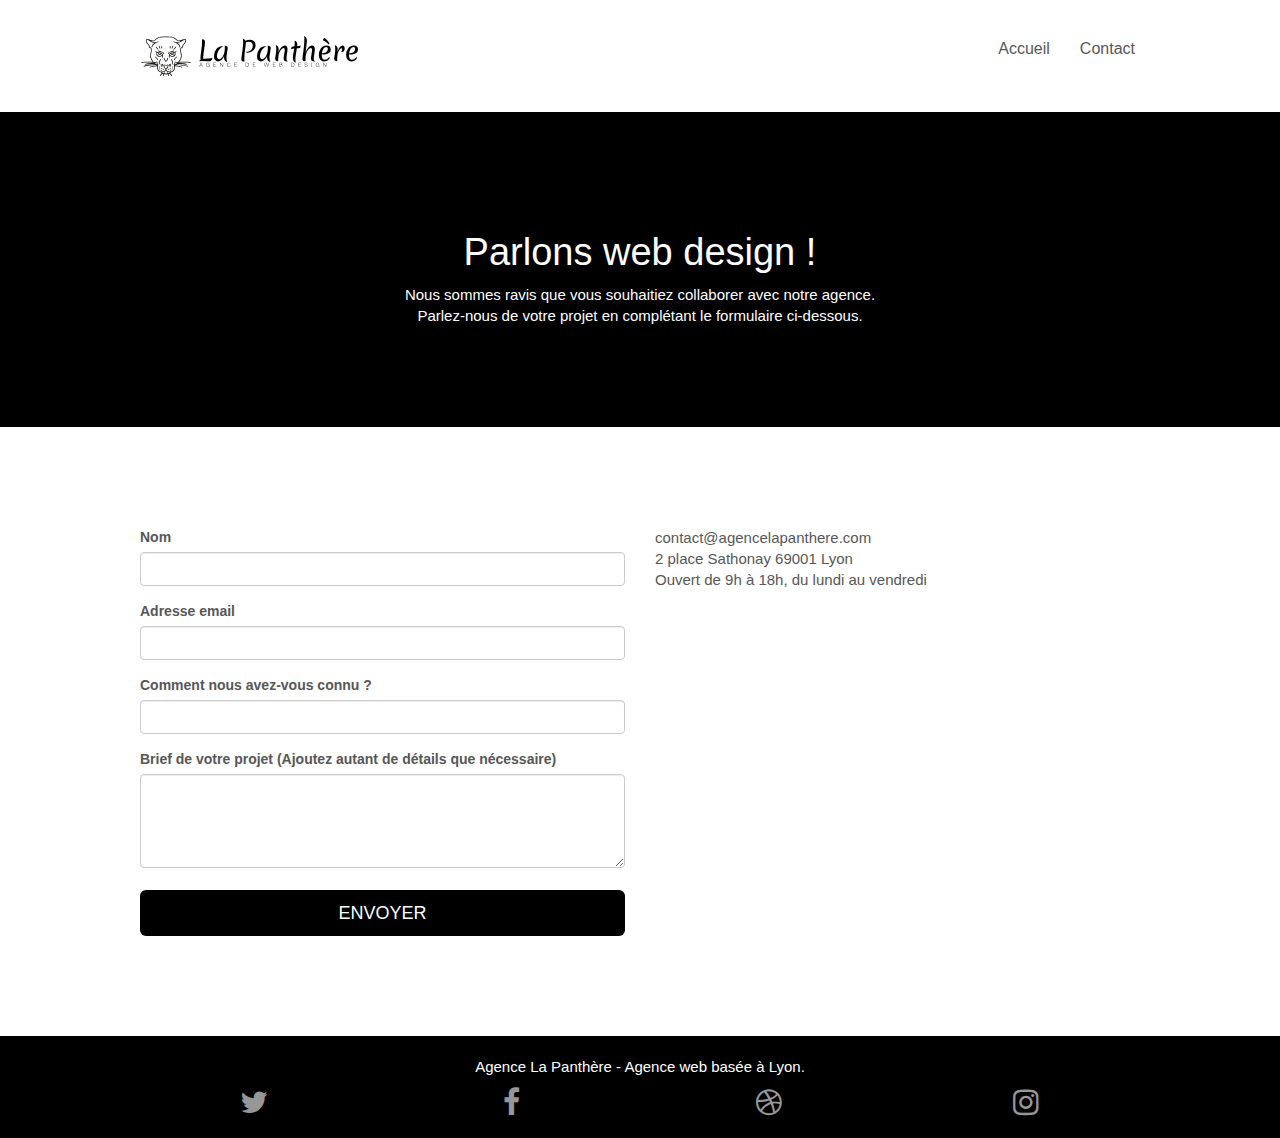
<file: page2.html>
<!Doctype html>
<html lang="fr">
<head>
    <meta charset="utf-8">
	<meta name="google-site-verification" content="wTa4drAAUbSkXD9sHj9kVOFGt3UDcMy6WNmy5XYl6rg" />
    <meta name="keywords" content="seo, google, site web, site internet, agence design paris, agence design, agence design,agence design,agence design,agence design,agence design,agence design,agence design,agence design">
    <meta name="description" content="L'agence La Panthère est une agence de web design sur Lyon qui aide les entreprises à devenir attractives et visibles sur internet ">
    <meta name="viewport" content="width=device-width, initial-scale=1.0, viewport-fit=cover">
    <link rel="shortcut icon" type="image/png" href="favicon.jpg">
    
	<link rel="canonical" href="https://elbachir8495.github.io/P4_diallo_mamadou/">
	<link rel="stylesheet" type="text/css" href="style.css">
	<link rel="stylesheet" type="text/css" href="./css/bootstrap.css">
	<link rel="stylesheet" type="text/css" href="./css/font-awesome.css">
	<link rel="stylesheet" type="text/css" href="./css/et-line.css">
	
    
	<script src="./js/jquery-2.1.0.js"></script>
	<script src="./js/bootstrap.js"></script>
	<script src="./js/blocs.js"></script>
	<script src="./js/jqBootstrapValidation.js"></script>
	<script src="./js/formHandler.js"></script>
    <title>Contact</title>

    
<!-- Analytics -->
	<!-- Global site tag (gtag.js) - Google Analytics -->
<script async src="https://www.googletagmanager.com/gtag/js?id=G-BZQBMRPFBZ"></script>
<script>
  window.dataLayer = window.dataLayer || [];
  function gtag(){dataLayer.push(arguments);}
  gtag('js', new Date());

  gtag('config', 'G-BZQBMRPFBZ');
</script>
<!-- Analytics END -->

    
</head>
<body>
	<!-- Principal conteneur -->
	<main class="page-container">
		
	<!-- bloc-0 -->
	<div class="bloc bgc-white l-bloc " id="bloc-0">
		<div class="container bloc-sm">
			<nav class="navbar row">
				<div class="navbar-header">
					<a class="navbar-brand" href="index.html"><img src="img/agence-la-panthere-monochrome.svg" alt="Image du logo Panthère" height="40" /></a>
					<button id="nav-toggle" type="button" class="ui-navbar-toggle navbar-toggle" data-toggle="collapse" data-target=".navbar-1">
						<span class="sr-only">Toggle navigation</span><span class="icon-bar"></span><span class="icon-bar"></span><span class="icon-bar"></span>
					</button>
				</div>
				<div class="collapse navbar-collapse navbar-1 special-dropdown-nav">
					<ul class="site-navigation nav navbar-nav">
						<li>
							<a href="index.html">Accueil</a>
						</li>
						<li>
						</li>
						<li>
							<a href="page2.html">Contact</a>
						</li>
					</ul>
				</div>
			</nav>
		</div>
	</div >
	<!-- bloc-0 END -->
	
	<!-- bloc-6 -->
	<section class="bloc bg-dots-bg bg-repeat bgc-atomic-tangerine d-bloc bloc-bg-texture texture-paper" id="bloc-6">
		<div class="container bloc-lg">
			<div class="row">
				<div class="col-sm-12">
					<h1 class="text-center hero-bloc-text tc-white">
						Parlons web design !
					</h1>
					<p class="text-center mg-lg tc-white tight-width-whitespace">
						Nous sommes ravis que vous souhaitiez collaborer avec notre agence.<br>
						Parlez-nous de votre projet en complétant le formulaire ci-dessous.
					</p>
				</div>
			</div>
		</div>
	</section>
	<!-- bloc-6 END -->
	
	<!-- bloc-7 -->
	<div class="bloc bgc-white l-bloc" id="bloc-7">
		<div class="container bloc-lg">
			<div class="row">
				<div class="col-sm-6">
					<form id="form_1">
						<div class="form-group">
							<label for="name">
								Nom
							</label>
							<input id="name" class="form-control" required />
						</div>
						<div class="form-group">
							<label for="email">
								Adresse email
							</label>
							<input id="email" class="form-control" type="email" required />
						</div>
						<div class="form-group">
							<label for="imput_504">
								Comment nous avez-vous connu ?
							</label>
							<input class="form-control" type="email" required id="input_504" />
						</div>
						<div class="form-group">
							<label for="Message">
								Brief de votre projet (Ajoutez autant de détails que nécessaire)<br>
							</label><textarea id="message" class="form-control" rows="4" cols="50" required></textarea>
						</div> 
						<button class="bloc-button btn btn-lg btn-block cta-hero btn-atomic-tangerine" type="submit">
							Envoyer
						</button>
					</form>
				</div>
				<div class="col-sm-6">
					<p>
						contact@agencelapanthere.com<br>2 place Sathonay 69001 Lyon<br>Ouvert de 9h à 18h, du lundi au vendredi<br>
					</p>
				</div>
			</div>
		</div>
	</div>
	<!-- bloc-7 END -->
	
	
	
	
	<!-- Footer - bloc-8 -->
	<footer class="bloc bgc-atomic-tangerine d-bloc" id="bloc-8">
		<div class="container bloc-sm">
			<div class="row">
				<div class="col-sm-12">
					<p class="text-center white">
						Agence La Panthère - Agence web basée à Lyon.<br>
					</p>
					<div class="row row-no-gutters social">
						<div class="col-sm-3">
							<div class="text-center">
								<a class="social" href="#"><span class="fa fa-twitter icon-md"></span></a>
							</div>
						</div>
						<div class="col-sm-3">
							<div class="text-center">
								<a class="social" href="#"><span class="fa fa-facebook icon-md"></span></a>
							</div>
						</div>
						<div class="col-sm-3">
							<div class="text-center">
								<a class="social" href="#"><span class="fa fa-dribbble icon-md"></span></a>
							</div>
						</div>
						<div class="col-sm-3">
							<div class="text-center">
								<a class="social" href="#"><span class="fa fa-instagram icon-md"></span></a>
							</div>
						</div>
					</div>
				</div>
			</div>
		</div>
	</footer>
	<!-- Footer - bloc-8 END -->
	
	</main>
	<!-- Principal conteneur END -->
		
	
	</body>
	</html>
</file>
<file: style.css>
body {
    margin: 0;
    padding: 0;
    background: #FFF;
    overflow-x: hidden;
    -webkit-font-smoothing: antialiased;
    -moz-osx-font-smoothing: grayscale;
}

a,
button {
    transition: all .3s ease-in-out;
    outline: none!important;
}

a:hover {
    text-decoration: none;
    cursor: pointer;
}

#page-loading-blocs-notifaction {
    position: fixed;
    top: 0;
    bottom: 0;
    width: 100%;
    z-index: 100000;
    background: #FFFFFF url("img/pageload-spinner.gif") no-repeat center center;
}

.bloc {
    width: 100%;
    clear: both;
    background: 50% 50% no-repeat;
    padding: 0 50px;
    -webkit-background-size: cover;
    -moz-background-size: cover;
    -o-background-size: cover;
    background-size: cover;
    position: relative;
}

.bloc .container {
    padding-left: 0;
    padding-right: 0;
}

.bloc-lg {
    padding: 100px 50px;
}

.bloc-md {
    padding: 50px;
}

.bloc-sm {
    padding: 20px 50px;
}

.bg-center,
.bg-l-edge,
.bg-r-edge,
.bg-t-edge,
.bg-b-edge,
.bg-tl-edge,
.bg-bl-edge,
.bg-tr-edge,
.bg-br-edge,
.bg-repeat {
    -webkit-background-size: auto!important;
    -moz-background-size: auto!important;
    -o-background-size: auto!important;
    background-size: auto!important;
}

.bg-repeat {
    background: repeat;
}

.bg-t-edge {
    background: top no-repeat;
}

.bloc-bg-texture::before {
    content: "";
    background-size: 2px 2px;
    position: absolute;
    top: 0;
    bottom: 0;
    left: 0;
    right: 0;
}

.texture-paper::before {
    background: url("img/texture-paper.png");
    background-size: 280px 280px;
}

.b-parallax {
    background-attachment: fixed;
}

.d-bloc {
    color: rgba(255, 255, 255, .7);
}

.d-bloc button:hover {
    color: rgba(255, 255, 255, .9);
}

.d-bloc .icon-round,
.d-bloc .icon-square,
.d-bloc .icon-rounded,
.d-bloc .icon-semi-rounded-a,
.d-bloc .icon-semi-rounded-b {
    border-color: rgba(255, 255, 255, .9);
}

.d-bloc .divider-h span {
    border-color: rgba(255, 255, 255, .2);
}

.d-bloc .a-btn,
.d-bloc .navbar a,
.d-bloc .navbar-brand,
.d-bloc a .icon-sm,
.d-bloc a .icon-md,
.d-bloc a .icon-lg,
.d-bloc a .icon-xl,
.d-bloc h1 a,
.d-bloc h2 a,
.d-bloc h3 a,
.d-bloc h4 a,
.d-bloc h5 a,
.d-bloc h6 a,
.d-bloc p a {
    color: rgba(255, 255, 255, .6);
}

.d-bloc .a-btn:hover,
.d-bloc .navbar a:hover,
.d-bloc .navbar-brand:hover,
.d-bloc a:hover .icon-sm,
.d-bloc a:hover .icon-md,
.d-bloc a:hover .icon-lg,
.d-bloc a:hover .icon-xl,
.d-bloc h1 a:hover,
.d-bloc h2 a:hover,
.d-bloc h3 a:hover,
.d-bloc h4 a:hover,
.d-bloc h5 a:hover,
.d-bloc h6 a:hover,
.d-bloc p a:hover {
    color: rgba(255, 255, 255, 1);
}

.d-bloc .navbar-toggle .icon-bar {
    background: rgba(255, 255, 255, 1);
}

.d-bloc .btn-wire,
.d-bloc .btn-wire:hover {
    color: rgba(255, 255, 255, 1);
    border-color: rgba(255, 255, 255, 1);
}

.d-bloc .panel {
    color: rgba(0, 0, 0, .5);
}

.d-bloc .panel button:hover {
    color: rgba(0, 0, 0, .7);
}

.d-bloc .panel icon {
    border-color: rgba(0, 0, 0, .7);
}

.d-bloc .panel .divider-h span {
    border-color: rgba(0, 0, 0, .1);
}

.d-bloc .panel .a-btn {
    color: rgba(0, 0, 0, .6);
}

.d-bloc .panel .a-btn:hover {
    color: rgba(0, 0, 0, 1);
}

.d-bloc .panel .btn-wire,
.d-bloc .panel .btn-wire:hover {
    color: rgba(0, 0, 0, .7);
    border-color: rgba(0, 0, 0, .3);
}

.d-bloc .panel,
.l-bloc {
    color: rgba(0, 0, 0, .5);
}

.d-bloc .panel button:hover,
.l-bloc button:hover {
    color: rgba(0, 0, 0, .7);
}

.l-bloc .icon-round,
.l-bloc .icon-square,
.l-bloc .icon-rounded,
.l-bloc .icon-semi-rounded-a,
.l-bloc .icon-semi-rounded-b {
    border-color: rgba(0, 0, 0, .7);
}

.d-bloc .panel .divider-h span,
.l-bloc .divider-h span {
    border-color: rgba(0, 0, 0, .1);
}

.d-bloc .panel .a-btn,
.l-bloc .a-btn,
.l-bloc .navbar a,
.l-bloc .navbar-brand,
.l-bloc a .icon-sm,
.l-bloc a .icon-md,
.l-bloc a .icon-lg,
.l-bloc a .icon-xl,
.l-bloc h1 a,
.l-bloc h2 a,
.l-bloc h3 a,
.l-bloc h4 a,
.l-bloc h5 a,
.l-bloc h6 a,
.l-bloc p a {
    color: rgba(0, 0, 0, .6);
}

.d-bloc .panel .a-btn:hover,
.l-bloc .a-btn:hover,
.l-bloc .navbar a:hover,
.l-bloc .navbar-brand:hover,
.l-bloc a:hover .icon-sm,
.l-bloc a:hover .icon-md,
.l-bloc a:hover .icon-lg,
.l-bloc a:hover .icon-xl,
.l-bloc h1 a:hover,
.l-bloc h2 a:hover,
.l-bloc h3 a:hover,
.l-bloc h4 a:hover,
.l-bloc h5 a:hover,
.l-bloc h6 a:hover,
.l-bloc p a:hover {
    color: rgba(0, 0, 0, 1);
}

.l-bloc .navbar-toggle .icon-bar {
    color: rgba(0, 0, 0, .6);
}

.d-bloc .panel .btn-wire,
.d-bloc .panel .btn-wire:hover,
.l-bloc .btn-wire,
.l-bloc .btn-wire:hover {
    color: rgba(0, 0, 0, .7);
    border-color: rgba(0, 0, 0, .3);
}

.voffset {
    margin-top: 30px;
}

.voffset-lg {
    margin-top: 80px;
}

.row-no-gutters {
    margin-right: 0;
    margin-left: 0;
}

.row.row-no-gutters > [class^="col-"],
.row.row-no-gutters > [class*=" col-"] {
    padding-right: 0;
    padding-left: 0;
}

#bloc-1-hero h1 {
    font-size: 32px;
}

.navbar {
    margin-bottom: 0;
    z-index: 1;
}

.navbar-brand {
    height: auto;
    padding: 3px 15px;
    font-size: 25px;
    font-weight: normal;
    font-weight: 600;
    line-height: 44px;
}

.navbar-brand img {
    max-height: 200px;
    margin: 0 5px 0 0;
    display: inline;
}

.navbar-brand img[src$=svg] {
    min-width: 100px;
}

.nav-center .navbar-brand img {
    margin: 0;
}

.navbar .nav {
    padding-top: 2px;
    margin-right: -16px;
    float: right;
    z-index: 1;
}

.nav > li {
    float: left;
    margin-top: 4px;
    font-size: 16px;
}

.navbar-nav .open .dropdown-menu > li > a {
    text-align: inherit;
}

.nav > li a:hover,
.nav > li a:focus {
    background: transparent;
}

.navbar-toggle {
    margin: 10px 10px 0 0;
    border: 0px;
}

.navbar-toggle:hover {
    background: transparent!important;
}

.navbar-toggle .icon-bar {
    background-color: rgba(0, 0, 0, .5);
    width: 26px;
}

.nav-invert .navbar .nav {
    float: left;
}

.nav-invert .navbar-header,
.nav-invert .navbar-brand {
    float: right;
    position: relative;
    z-index: 2;
}

@media (min-width: 768px) {
    .site-navigation {
        position: absolute;
        top: 50%;
        right: 20px;
        transform: translate(0, -50%);
        -webkit-transform: translateY(-50%);
    }
    .nav > li .dropdown-menu a,
    .nav > li .dropdown-menu a:hover {
        color: #484848;
    }
    .nav-invert .site-navigation {
        left: 0;
        right: 0;
    }
    .nav-center {
        text-align: center;
    }
    .nav-center .navbar-header {
        width: 100%;
    }
    .nav-center .navbar-header,
    .nav-center .navbar-brand,
    .nav-center .nav > li {
        float: none;
        display: inline-block;
    }
    .nav-center .site-navigation {
        position: relative;
        width: 100%;
        right: 0;
        margin-right: 0px;
        margin-top: 20px;
    }
    .nav-center.mini-nav .navbar-toggle {
        float: none;
        margin: 10px auto 0;
    }
}

.nav > li > .dropdown a {
    background: none!important;
    display: block;
    padding: 14px 15px;
}

nav .caret {
    margin: 0 5px;
}

.dropdown-menu .dropdown-menu {
    top: -8px;
    left: 100%;
}

.dropdown-menu .dropmenu-flow-right {
    top: 100%;
    left: 0;
    margin-left: -1px;
    border-top-left-radius: 0;
    border-top-right-radius: 0;
}

.dropdown-menu .dropdown span {
    border: 4px solid black;
    border-top-color: transparent;
    border-right-color: transparent;
    border-bottom-color: transparent;
    margin: 6px -5px 0 0!important;
    float: right;
}

.mg-md {
    margin-top: 10px;
    margin-bottom: 20px;
}

.mg-lg {
    margin-top: 10px;
    margin-bottom: 40px;
}

.btn {
    margin: 0 5px 5px 0;
}

.btn.pull-right {
    margin: 0 0 5px 5px;
}

.btn-d,
.btn-d:hover,
.btn-d:focus {
    color: #FFF;
    background: rgba(0, 0, 0, .3);
}

button {
    outline: none!important;
}

.btn-rd {
    border-radius: 40px;
}

.btn-clean {
    border: 1px solid rgba(0, 0, 0, .08);
    border-bottom-color: rgba(0, 0, 0, .1);
    text-shadow: 0 1px 0 rgba(0, 0, 1, .1);
    box-shadow: 0 1px 3px rgba(0, 0, 1, .25), inset 0 1px 0 0 rgba(255, 255, 255, .15);
}

.icon-md {
    font-size: 30px!important;
}

.icon-lg {
    font-size: 60px!important;
}

.sm-shadow {
    text-shadow: 0 1px 2px rgba(0, 0, 0, .3);
}

.panel-sq,
.panel-sq .panel-heading,
.panel-sq .panel-footer {
    border-radius: 0;
}

.panel-rd {
    border-radius: 30px;
}

.panel-rd .panel-heading {
    border-radius: 29px 29px 0 0;
}

.panel-rd .panel-footer {
    border-radius: 0 0 29px 29px;
}

.form-control {
    border-color: rgba(0, 0, 0, .1);
    box-shadow: none;
}

.scrollToTop {
    width: 40px;
    height: 40px;
    position: fixed;
    bottom: 20px;
    right: 20px;
    opacity: 0;
    z-index: 500;
    transition: all .3s ease-in-out;
}

.scrollToTop span {
    margin-top: 6px;
}

.showScrollTop {
    font-size: 14px;
    opacity: 1;
}

a[data-lightbox] {
    position: relative;
    display: block;
    text-align: center;
}

a[data-lightbox]:hover::before {
    content: "+";
    font-family: "HelveticaNeue-Light", "Helvetica Neue Light", "Helvetica Neue", Helvetica, Arial;
    font-size: 32px;
    width: 50px;
    height: 50px;
    margin-left: -25px;
    border-radius: 50%;
    background: rgba(0, 0, 0, .6);
    color: #FFF;
    font-weight: 100;
    z-index: 1;
    position: absolute;
    top: 50%;
    transform: translateY(-50%);
    -webkit-transform: translateY(-50%);
}

a[data-lightbox]:hover img {
    opacity: 0.6;
    -webkit-animation-fill-mode: none;
    animation-fill-mode: none;
}

#lightbox-modal {
    display: flex;
    align-items: center;
}

#lightbox-modal .modal-dialog {
    width: 90%;
    max-width: 900px;
    margin: 0 auto 0;
}

#lightbox-modal .modal-dialog img {
    max-height: 90vh;
    margin: 0 auto;
}

.lightbox-caption {
    padding: 20px;
    color: #FFF;
    background: rgba(0, 0, 0, .5);
    position: absolute;
    left: 15px;
    right: 15px;
    bottom: 5px;
}

.close-lightbox {
    color: #FFF;
    font-size: 30px;
    position: absolute;
    top: 20px;
    right: 20px;
    z-index: 20;
    background: rgba(0, 0, 0, .5);
    border: none;
    line-height: 30px;
    padding: 0 9px 5px;
    opacity: 0.3;
}

.close-lightbox:hover,
.next-lightbox:hover,
.prev-lightbox:hover {
    opacity: 1.0;
    color: #FFF;
}

.next-lightbox,
.prev-lightbox {
    font-size: 20px;
    color: rgba(255, 255, 255, .9);
    background: rgba(0, 0, 0, .5);
    transition: all .2s ease-in-out;
    position: absolute;
    top: 45%;
    z-index: 1;
    opacity: 0.4;
}

.next-lightbox {
    padding: 6px 8px 1px 13px;
    right: 25px;
}

.prev-lightbox {
    padding: 6px 13px 1px 10px;
    left: 25px;
}

.snapshot-lb .modal-body {
    padding-bottom: 45px;
}

.snapshot-lb .lightbox-caption {
    padding: 0;
    color: rgba(0, 0, 0, .5);
    background: none;
}

h1,
h2,
h3,
h4,
h5,
h6,
p,
label,
.btn,
a {
    font-family: "helvetica";
    font-weight: 400;
    color: #575757!important;
}

.container {
    max-width: 1000px;
}

.hero-bloc-text {
    font-size: 38px;
}

.hero-bloc-text-sub {
    font-size: 36px;
}

.statement-bloc-text {
    line-height: 26px;
    font-style: italic;
    font-size: 20px;
    text-align: center;
    font-weight: lighter;
    max-width: 520px;
    margin: auto auto auto auto;
}

p {
    font-size: 15px;
}

.tight-width-whitespace {
    max-width: 600px;
    margin: auto auto auto auto;
}

.h1 {
    font-size: 20px;
    font-family: "Open Sans";
}

.cta-hero {
    margin-top: 22px;
    color: #FFFFFF!important;
    text-transform: uppercase;
    padding: 12px 28px 12px 28px;
    font-size: 16px;
    font-weight: 700;
}

.social {
    
    margin: auto ;
}

h2 {
    font-size: 22px;
    line-height: 1.4em;
}

h3 {
    font-size: 15px;
    text-transform: uppercase;
    font-weight: 700;
    color: #333333!important;
}

.med-width-whitespace {
    max-width: 800px;
    margin: auto auto auto auto;
    box-shadow: 0px 0px 0px #000000;
}

h1 {
    color: #333333!important;
}

h4 {
    color: #333333!important;
}

.icons {
    margin-bottom: 14px;
    margin-top: 24px;
}

.white {
    color: #FFFFFF!important;
}

.portfolio-thumb {
    margin-bottom: 24px;
}

.portfolio-row {
    margin-bottom: 44px;
    margin-top: 50px;
}

.avatar {
    box-shadow: 0px 4px 9px rgba(0, 0, 0, 0.3);
}

.black-background {
    background-color: rgba(165, 147, 99, 0.7);
    padding: 40px 40px 40px 40px;
}

.bold-link {
    font-weight: 900;
    text-decoration: underline!important;
}

.bgc-white {
    background-color: #FFFFFF;
}

.bgc-dark-slate-blue {
    background-color: #364577;
}

.bgc-atomic-tangerine {
    background-color: black;
}

.tc-white {
    color: white!important;
}

.btn-atomic-tangerine {
    background: black;
    color: #FFFFFF!important;
}

.btn-atomic-tangerine:hover {
    background: white!important;
    color: black!important;
}

.ltc-white {
    color: #FFFFFF!important;
}

.ltc-white:hover {
    color: #cccccc!important;
}

.ltc-atomic-tangerine {
    color: #F3976C!important;
}

.ltc-atomic-tangerine:hover {
    color: #c27956!important;
}

.icon-dark-slate-blue {
    color: #364577!important;
    border-color: #364577!important;
}

.bg-dots-bg {
    background-image: url("img/dots-bg.png");
}

.bg-lines-h2-bg {
    background-image: url("img/lines-h2-bg.png");
}

.bg-banniere {
    background-image: url("img/agence-la-panthere.jpg");
}

.bg-presentation {
    background-image: url("img/image-de-presentation.bmp");
}

@media (max-width: 1024px) {
    .bloc {
        padding-left: 20px;
        padding-right: 20px;
    }
    .bloc.full-width-bloc,
    .bloc-tile-2.full-width-bloc .container,
    .bloc-tile-3.full-width-bloc .container,
    .bloc-tile-4.full-width-bloc .container {
        padding-left: 0;
        padding-right: 0;
    }
}

@media (max-width: 992px) and (min-width: 768px) {
    .navbar .nav {
        max-width: 80%
    }
    .nav-center.navbar .nav {
        max-width: 100%
    }
}

@media only screen and (width: 768px) and (width: 1024px) and (orientation: landscape) {
    .b-parallax {
        background-attachment: scroll;
    }
}

@media only screen and (width: 1024px) and (width: 1366px) and (-webkit-min-device-pixel-ratio: 1.5) {
    .b-parallax {
        background-attachment: scroll;
    }
}

@media (max-width: 991px) {
    .container {
        width: 100%;
    }
    .b-parallax {
        background-attachment: scroll;
    }
    .page-container,
    #hero-bloc {
        overflow-x: hidden;
        position: relative;
    }
    
    .bloc-group,
    .bloc-group .bloc {
        display: block;
        width: 100%;
    }
    
}

@media (max-width: 767px) {
    .page-container {
        overflow-x: hidden;
        position: relative;
    }
    h1,
    h2,
    h3,
    h4,
    h5,
    h6,
    p,
    #disqus_thread {
        padding-left: 10px!important;
        padding-right: 10px!important;
    }
    .b-parallax {
        background-attachment: scroll;
    }
    .navbar .nav {
        padding-top: 0;
        border-top: 1px solid rgba(0, 0, 0, .2);
        float: none!important;
    }
    .navbar.row {
        margin-left: 0;
        margin-right: 0;
    }
    .site-navigation {
        position: inherit;
        transform: none;
        -webkit-transform: none;
        -ms-transform: none;
    }
    .nav > li {
        margin-top: 0;
        border-bottom: 1px solid rgba(0, 0, 0, .1);
        background: rgba(0, 0, 0, .05);
        text-align: left;
        padding-left: 15px;
        width: 100%;
    }
    .nav > li:hover {
        background: rgba(0, 0, 0, .08);
    }
    .dropdown .dropdown a .caret {
        float: none;
        margin: 5px 0 0 10px!important;
        border: 4px solid black;
        border-bottom-color: transparent;
        border-right-color: transparent;
        border-left-color: transparent;
    }
    #hero-bloc .navbar .nav {
        background: rgba(0, 0, 0, .8);
    }
    #hero-bloc .navbar .nav a {
        color: rgba(255, 255, 255, .6);
    }
    .hero {
        padding: 50px 0;
    }
    .hero-nav {
        left: -1px;
        right: -1px;
    }
    .navbar-collapse {
        padding: 0;
        overflow-x: hidden;
        -webkit-box-shadow: none;
        box-shadow: none;
    }
    .navbar-brand img {
        max-height: 40px;
        width: auto;
    }
    .nav-invert .navbar-header {
        float: none;
        width: 100%;
    }
    .nav-invert .navbar-toggle {
        float: left;
        margin-left: 10px;
    }
    .bloc {
        padding-left: 0;
        padding-right: 0;
    }
    .bloc-xxl,
    .bloc-xl,
    .bloc-lg {
        padding: 40px 0;
    }
    .bloc-sm,
    .bloc-md {
        padding-left: 0;
        padding-right: 0;
    }
    .bloc-tile-2 .container,
    .bloc-tile-3 .container,
    .bloc-tile-4 .container,
    .bloc-fill-screen .fill-bloc-top-edge,
    .bloc-fill-screen .fill-bloc-bottom-edge {
        padding-left: 0;
        padding-right: 0;
    }
    .a-block {
        padding: 0 10px;
    }
    .btn-dwn {
        display: none;
    }
    .voffset {
        margin-top: 5px;
    }
    .voffset-md {
        margin-top: 20px;
    }
    .voffset-lg {
        margin-top: 30px;
    }
    form {
        padding: 5px;
    }
    .close-lightbox {
        display: inline-block;
    }
    .blocsapp-device-iphone5 {
        background-size: 216px 425px;
        padding-top: 60px;
        width: 216px;
        height: 425px;
    }
    .blocsapp-device-iphone5 img {
        width: 180px;
        height: 320px;
    }
}

@media (max-width: 400px) {
    .bloc {
        padding-left: 0;
        padding-right: 0;
    }
}

@media (max-width: 767px) {
    .bloc-mob-center-text {
        text-align: center;
    }
}
</file>
<file: css/et-line.css>
@font-face {
    font-family: et-line;
    src: url(../fonts/et-line.eot);
    src: url(../fonts/et-line.eot?#iefix) format('embedded-opentype'), url(../fonts/et-line.woff) format('woff'), url(../fonts/et-line.ttf) format('truetype'), url(../fonts/et-line.svg#et-line) format('svg');
    font-weight: 400;
    font-style: normal
}

.et-icon-adjustments,
.et-icon-alarmclock,
.et-icon-anchor,
.et-icon-aperture,
.et-icon-attachment,
.et-icon-bargraph,
.et-icon-basket,
.et-icon-beaker,
.et-icon-bike,
.et-icon-book-open,
.et-icon-briefcase,
.et-icon-browser,
.et-icon-calendar,
.et-icon-camera,
.et-icon-caution,
.et-icon-chat,
.et-icon-circle-compass,
.et-icon-clipboard,
.et-icon-clock,
.et-icon-cloud,
.et-icon-compass,
.et-icon-desktop,
.et-icon-dial,
.et-icon-document,
.et-icon-documents,
.et-icon-download,
.et-icon-dribbble,
.et-icon-edit,
.et-icon-envelope,
.et-icon-expand,
.et-icon-facebook,
.et-icon-flag,
.et-icon-focus,
.et-icon-gears,
.et-icon-genius,
.et-icon-gift,
.et-icon-global,
.et-icon-globe,
.et-icon-googleplus,
.et-icon-grid,
.et-icon-happy,
.et-icon-hazardous,
.et-icon-heart,
.et-icon-hotairballoon,
.et-icon-hourglass,
.et-icon-key,
.et-icon-laptop,
.et-icon-layers,
.et-icon-lifesaver,
.et-icon-lightbulb,
.et-icon-linegraph,
.et-icon-linkedin,
.et-icon-lock,
.et-icon-magnifying-glass,
.et-icon-map,
.et-icon-map-pin,
.et-icon-megaphone,
.et-icon-mic,
.et-icon-mobile,
.et-icon-newspaper,
.et-icon-notebook,
.et-icon-paintbrush,
.et-icon-paperclip,
.et-icon-pencil,
.et-icon-phone,
.et-icon-picture,
.et-icon-pictures,
.et-icon-piechart,
.et-icon-presentation,
.et-icon-pricetags,
.et-icon-printer,
.et-icon-profile-female,
.et-icon-profile-male,
.et-icon-puzzle,
.et-icon-quote,
.et-icon-recycle,
.et-icon-refresh,
.et-icon-ribbon,
.et-icon-rss,
.et-icon-sad,
.et-icon-scissors,
.et-icon-scope,
.et-icon-search,
.et-icon-shield,
.et-icon-speedometer,
.et-icon-strategy,
.et-icon-streetsign,
.et-icon-tablet,
.et-icon-target,
.et-icon-telescope,
.et-icon-toolbox,
.et-icon-tools,
.et-icon-tools-2,
.et-icon-trophy,
.et-icon-tumblr,
.et-icon-twitter,
.et-icon-upload,
.et-icon-video,
.et-icon-wallet,
.et-icon-wine {
    font-family: et-line;
    speak: none;
    font-style: normal;
    font-weight: 400;
    font-variant: normal;
    text-transform: none;
    line-height: 1;
    -webkit-font-smoothing: antialiased;
    -moz-osx-font-smoothing: grayscale;
    display: inline-block
}

.et-icon-mobile:before {
    content: "\e000"
}

.et-icon-laptop:before {
    content: "\e001"
}

.et-icon-desktop:before {
    content: "\e002"
}

.et-icon-tablet:before {
    content: "\e003"
}

.et-icon-phone:before {
    content: "\e004"
}

.et-icon-document:before {
    content: "\e005"
}

.et-icon-documents:before {
    content: "\e006"
}

.et-icon-search:before {
    content: "\e007"
}

.et-icon-clipboard:before {
    content: "\e008"
}

.et-icon-newspaper:before {
    content: "\e009"
}

.et-icon-notebook:before {
    content: "\e00a"
}

.et-icon-book-open:before {
    content: "\e00b"
}

.et-icon-browser:before {
    content: "\e00c"
}

.et-icon-calendar:before {
    content: "\e00d"
}

.et-icon-presentation:before {
    content: "\e00e"
}

.et-icon-picture:before {
    content: "\e00f"
}

.et-icon-pictures:before {
    content: "\e010"
}

.et-icon-video:before {
    content: "\e011"
}

.et-icon-camera:before {
    content: "\e012"
}

.et-icon-printer:before {
    content: "\e013"
}

.et-icon-toolbox:before {
    content: "\e014"
}

.et-icon-briefcase:before {
    content: "\e015"
}

.et-icon-wallet:before {
    content: "\e016"
}

.et-icon-gift:before {
    content: "\e017"
}

.et-icon-bargraph:before {
    content: "\e018"
}

.et-icon-grid:before {
    content: "\e019"
}

.et-icon-expand:before {
    content: "\e01a"
}

.et-icon-focus:before {
    content: "\e01b"
}

.et-icon-edit:before {
    content: "\e01c"
}

.et-icon-adjustments:before {
    content: "\e01d"
}

.et-icon-ribbon:before {
    content: "\e01e"
}

.et-icon-hourglass:before {
    content: "\e01f"
}

.et-icon-lock:before {
    content: "\e020"
}

.et-icon-megaphone:before {
    content: "\e021"
}

.et-icon-shield:before {
    content: "\e022"
}

.et-icon-trophy:before {
    content: "\e023"
}

.et-icon-flag:before {
    content: "\e024"
}

.et-icon-map:before {
    content: "\e025"
}

.et-icon-puzzle:before {
    content: "\e026"
}

.et-icon-basket:before {
    content: "\e027"
}

.et-icon-envelope:before {
    content: "\e028"
}

.et-icon-streetsign:before {
    content: "\e029"
}

.et-icon-telescope:before {
    content: "\e02a"
}

.et-icon-gears:before {
    content: "\e02b"
}

.et-icon-key:before {
    content: "\e02c"
}

.et-icon-paperclip:before {
    content: "\e02d"
}

.et-icon-attachment:before {
    content: "\e02e"
}

.et-icon-pricetags:before {
    content: "\e02f"
}

.et-icon-lightbulb:before {
    content: "\e030"
}

.et-icon-layers:before {
    content: "\e031"
}

.et-icon-pencil:before {
    content: "\e032"
}

.et-icon-tools:before {
    content: "\e033"
}

.et-icon-tools-2:before {
    content: "\e034"
}

.et-icon-scissors:before {
    content: "\e035"
}

.et-icon-paintbrush:before {
    content: "\e036"
}

.et-icon-magnifying-glass:before {
    content: "\e037"
}

.et-icon-circle-compass:before {
    content: "\e038"
}

.et-icon-linegraph:before {
    content: "\e039"
}

.et-icon-mic:before {
    content: "\e03a"
}

.et-icon-strategy:before {
    content: "\e03b"
}

.et-icon-beaker:before {
    content: "\e03c"
}

.et-icon-caution:before {
    content: "\e03d"
}

.et-icon-recycle:before {
    content: "\e03e"
}

.et-icon-anchor:before {
    content: "\e03f"
}

.et-icon-profile-male:before {
    content: "\e040"
}

.et-icon-profile-female:before {
    content: "\e041"
}

.et-icon-bike:before {
    content: "\e042"
}

.et-icon-wine:before {
    content: "\e043"
}

.et-icon-hotairballoon:before {
    content: "\e044"
}

.et-icon-globe:before {
    content: "\e045"
}

.et-icon-genius:before {
    content: "\e046"
}

.et-icon-map-pin:before {
    content: "\e047"
}

.et-icon-dial:before {
    content: "\e048"
}

.et-icon-chat:before {
    content: "\e049"
}

.et-icon-heart:before {
    content: "\e04a"
}

.et-icon-cloud:before {
    content: "\e04b"
}

.et-icon-upload:before {
    content: "\e04c"
}

.et-icon-download:before {
    content: "\e04d"
}

.et-icon-target:before {
    content: "\e04e"
}

.et-icon-hazardous:before {
    content: "\e04f"
}

.et-icon-piechart:before {
    content: "\e050"
}

.et-icon-speedometer:before {
    content: "\e051"
}

.et-icon-global:before {
    content: "\e052"
}

.et-icon-compass:before {
    content: "\e053"
}

.et-icon-lifesaver:before {
    content: "\e054"
}

.et-icon-clock:before {
    content: "\e055"
}

.et-icon-aperture:before {
    content: "\e056"
}

.et-icon-quote:before {
    content: "\e057"
}

.et-icon-scope:before {
    content: "\e058"
}

.et-icon-alarmclock:before {
    content: "\e059"
}

.et-icon-refresh:before {
    content: "\e05a"
}

.et-icon-happy:before {
    content: "\e05b"
}

.et-icon-sad:before {
    content: "\e05c"
}

.et-icon-facebook:before {
    content: "\e05d"
}

.et-icon-twitter:before {
    content: "\e05e"
}

.et-icon-googleplus:before {
    content: "\e05f"
}

.et-icon-rss:before {
    content: "\e060"
}

.et-icon-tumblr:before {
    content: "\e061"
}

.et-icon-linkedin:before {
    content: "\e062"
}

.et-icon-dribbble:before {
    content: "\e063"
}
</file>
